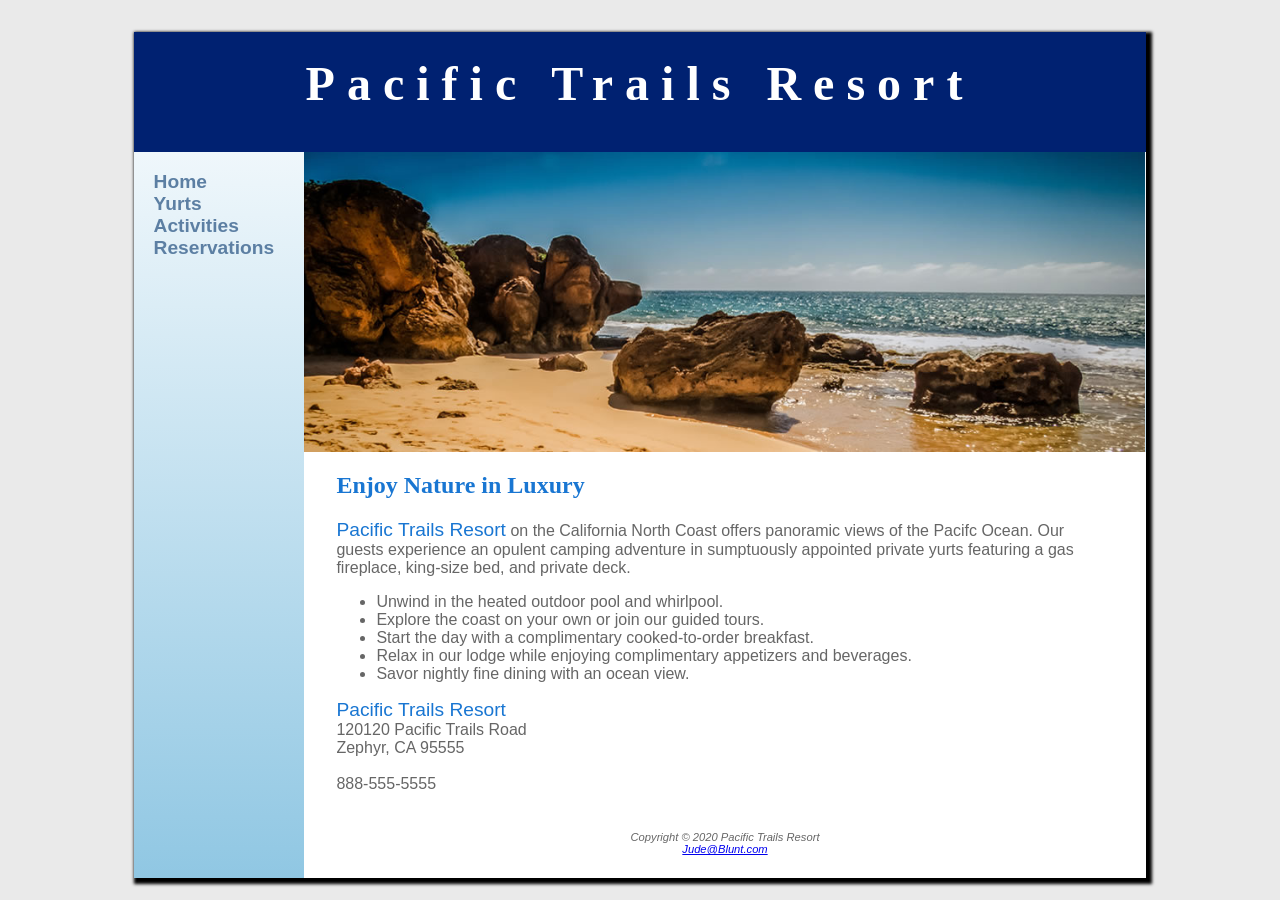
<file: index.html>
<!DOCTYPE html>
<html lang="en">
<head>
    <title>Pacific Trails Resort</title>
    <meta charset="utf-8">
    <link rel="stylesheet" href="pacific.css">
</head>

<body>
<div id="wrapper">

<header>
    <h1><a href="index.html">Pacific Trails Resort</a></h1>
</header>

<nav>
    <ul>
    <li><a href="index.html">Home</a></li>
    <li><a href="yurts.html">Yurts</a></li>
    <li><a href="activities.html">Activities</a></li>
    <li><a href="reservations.html">Reservations</a></li>
    </ul>
</nav>

<div id="homehero"></div>

<main>
    <h2>Enjoy Nature in Luxury</h2>
    <p>
        <span class="resort">Pacific Trails Resort</span> on the California North Coast offers panoramic views of the Pacifc Ocean.
        Our guests experience an opulent camping adventure in sumptuously appointed private yurts
        featuring a gas fireplace, king-size bed, and private deck.
    </p>

    <ul>
       <li>Unwind in the heated outdoor pool and whirlpool.</li>
       <li>Explore the coast on your own or join our guided tours.</li>
       <li>Start the day with a complimentary cooked-to-order breakfast.</li>
       <li>Relax in our lodge while enjoying complimentary appetizers and beverages.</li>
       <li>Savor nightly fine dining with an ocean view.</li>
    </ul>

<div>
    <p>
        <span class="resort">Pacific Trails Resort</span><br>
        120120 Pacific Trails Road<br>
        Zephyr, CA 95555<br><br>
        888-555-5555
    </p>
</div>

</main>



<footer>
    <p>
        Copyright &copy; 2020 Pacific Trails Resort<br>
        <a href="mailto:Jude@Blunt.com">Jude@Blunt.com</a>
    </p>
</footer>
</div>
</body>
</html>
</file>
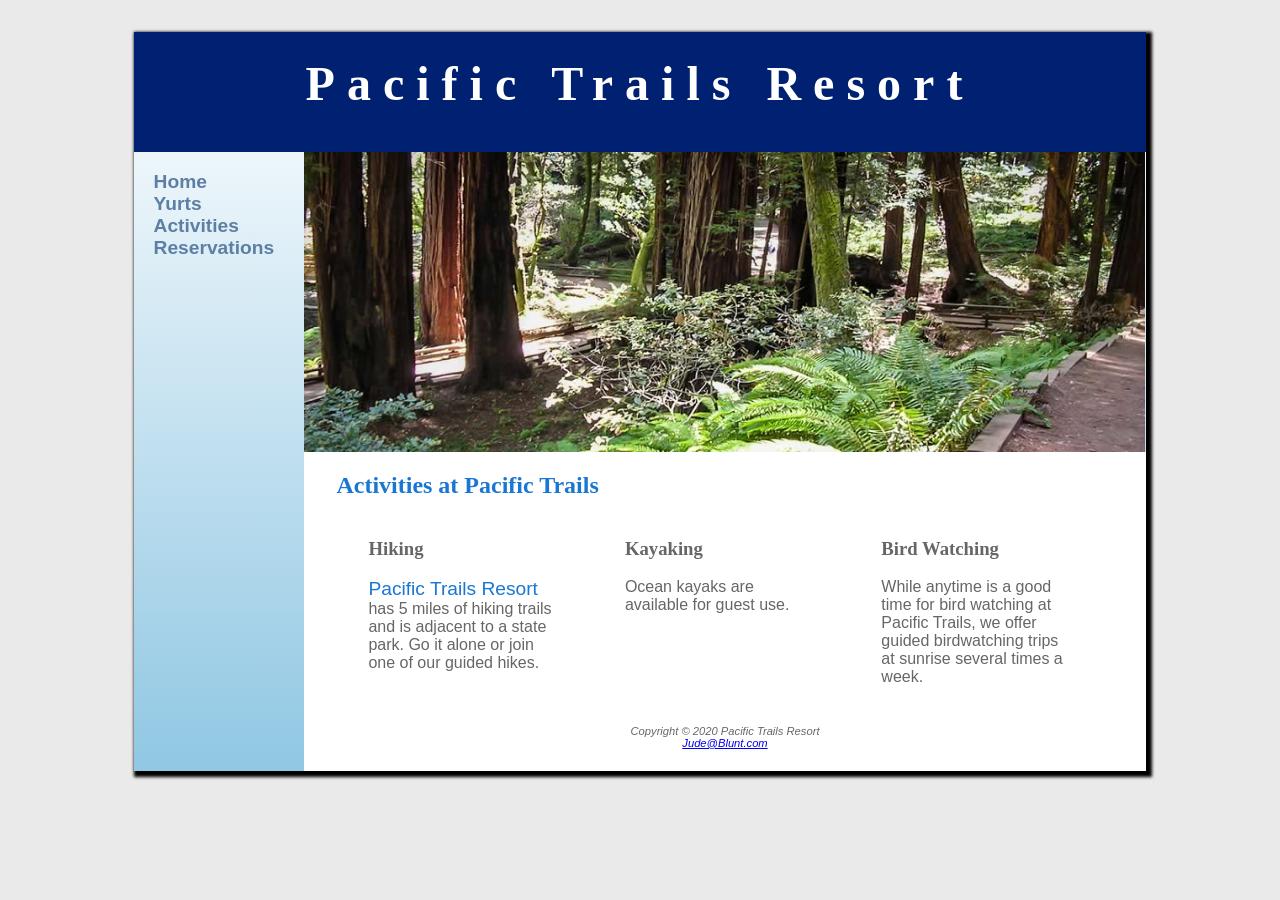
<file: activities.html>
<!DOCTYPE html>
<html lang="en">
<head>
    <title>Pacific Trails Resort :: Activities</title>
    <meta charset="utf-8">
    <link rel="stylesheet" href="pacific.css">
</head>

<body>
    <div id="wrapper">
    <header>
        <h1><a href="index.html">Pacific Trails Resort</a></h1>
    </header>

<nav>
    <ul>
        <li><a href="index.html">Home</a></li>
        <li><a href="yurts.html">Yurts</a></li>
        <li><a href="activities.html">Activities</a></li>
        <li><a href="reservations.html">Reservations</a></li>
    </ul>
</nav>

<div id="trailhero"></div>

<main>
    <h2>Activities at Pacific Trails</h2>
    
    <section>
    <h3> Hiking</h3>
    <p>
        <span class="resort">Pacific Trails Resort</span> has 5 miles of hiking trails and is adjacent to a state park.
        Go it alone or join one of our guided hikes.
    </p>
    </section>

    <section>
    <h3>Kayaking</h3>
    <p>
        Ocean kayaks are available for guest use.
    </p>
    </section>

    <section>
    <h3>Bird Watching</h3>
    <p>
        While anytime is a good time for bird watching at Pacific Trails, we offer guided
        birdwatching trips at sunrise several times a week.
    </p>
    </section>

</main>

<footer>
    <p>
        Copyright &copy; 2020 Pacific Trails Resort<br>
        <a href="mailto:Jude@Blunt.com">Jude@Blunt.com</a>
    </p>
</footer>

</div>
</body>
</html>
</file>
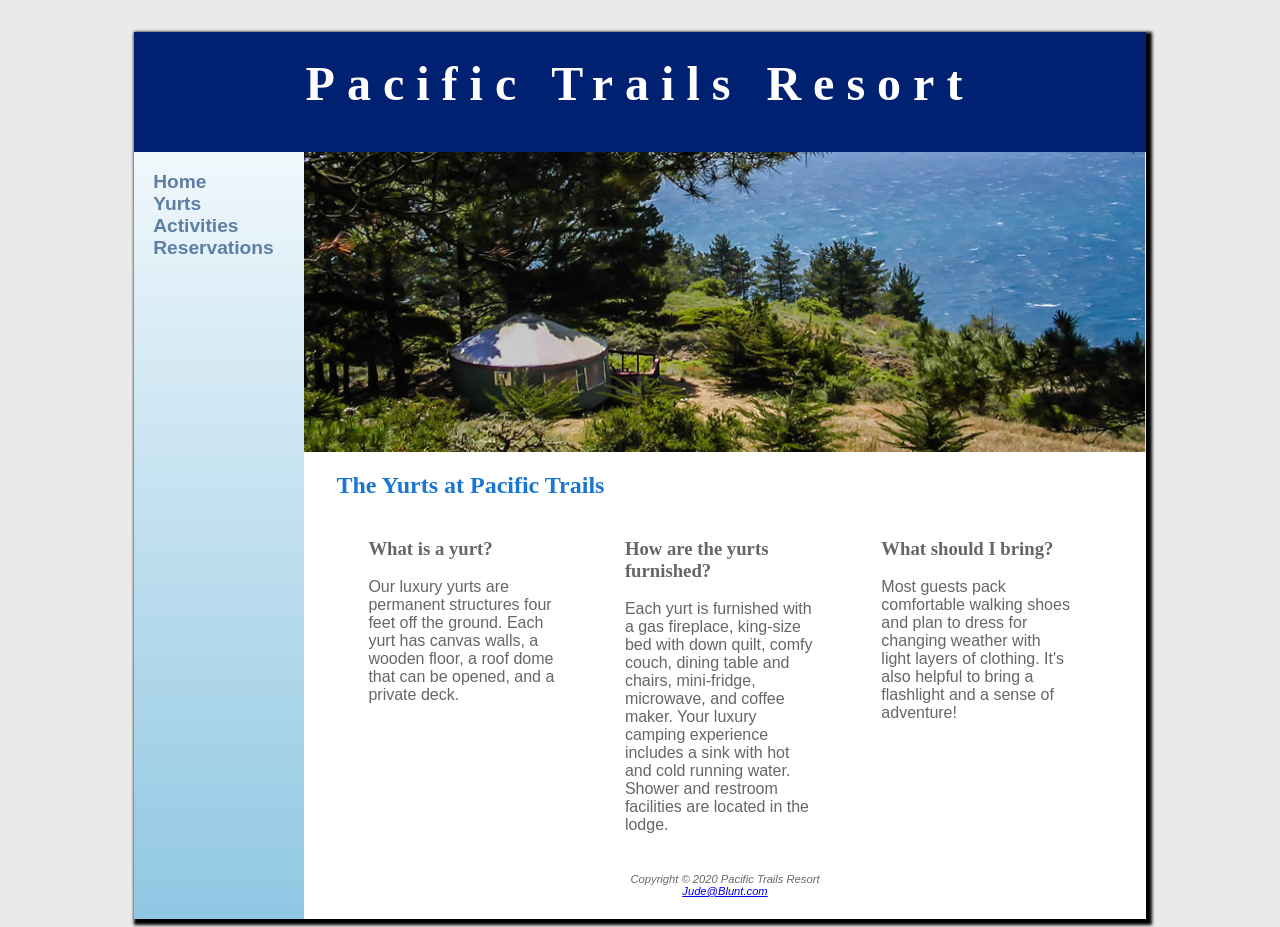
<file: yurts.html>
<!DOCTYPE html>
<html lang="en">
<head>
    <title>Pacific Trails Resort :: Yurts</title>
    <meta charset="utf-8">
    <link rel="stylesheet" href="pacific.css">
</head>

<body>
    <div id="wrapper">
    <header>
        <h1><a href="index.html">Pacific Trails Resort</a></h1>
    </header>

<nav>
    <ul>
    <li><a href="index.html">Home</a></li>
    <li><a href="yurts.html">Yurts</a></li>
    <li><a href="activities.html">Activities</a></li>
    <li><a href="reservations.html">Reservations</a></li>
    </ul>
</nav>

<div id="yurthero"></div>

<main>
    <h2>The Yurts at Pacific Trails</h2>

    <section>   
    <h3>What is a yurt?</h3>

        <p>
            Our luxury yurts are permanent structures four feet off the ground. Each yurt has
            canvas walls, a wooden floor, a roof dome that can be opened, and a private deck.
        </p>
    </section>

    <section>
        <h3>How are the yurts furnished?</h3>

        <p>
            Each yurt is furnished with a gas fireplace, king-size bed with down quilt, comfy
            couch, dining table and chairs, mini-fridge, microwave, and coffee maker. Your
            luxury camping experience includes a sink with hot and cold running water. Shower
            and restroom facilities are located in the lodge.
        </p>
    </section>

    <section>
        <h3>What should I bring?</h3>

        <p>
            Most guests pack comfortable walking shoes and plan to dress for changing weather
            with light layers of clothing. It's also helpful to bring a flashlight and a sense
            of adventure!
        </p>
    </section>

</main>

<footer>
    <p>
        Copyright &copy; 2020 Pacific Trails Resort<br>
        <a href="mailto:Jude@Blunt.com">Jude@Blunt.com</a>
    </p>
</footer>

</div>
</body>
</html>
</file>
<file: pacific.css>
body {
    background-color: #EAEAEA;
    color: #666666;
    font-family: Verdana, Arial, sans-serif;
}

header {
    background-color: #002171;
    color: #FFFFFF;
    font-family: Georgia, 'Times New Roman', Times, serif;
    height: 120px;
}

h1 {
    text-align: center;
    padding-top: .5em;
    font-size: 3em;
    letter-spacing: 0.25em;
}

nav {
    font-weight: bold;
    padding-top: .5em;
    padding-right: .5em;
    padding-bottom: .5em;
    float: left;
    width: 160px;
    padding: 0;
    font-size: 1.2em;
    position: fixed;
    z-index: 9999;
}

h2 {
    color: #1976D2;
    font-family: Georgia, 'Times New Roman', Times, serif;
}

dt {
    color: #002171;
    font-weight: bold;
}

.resort {
    color: #1976D2;
    font-size: 1.2em;
}

footer {
    font-size: .7em;
    font-style: italic;
    text-align: center;
    padding: 1em;
    background-color: #FFFFFF;
    margin-left: 170px;
}

#wrapper {
    width: 80%;
    background-image: linear-gradient(to bottom, #FFFFFF, #90C7E3);
    background-color: #FFFFFF;
    min-width: 960px;
    max-width: 2048px;
    margin-right: auto;
    margin-left: auto;
    box-shadow: 3px 3px 3px 3px #000000;
}

h3 {
    font-family: Georgia, 'Times New Roman', Times, serif;
}

main {
    padding-left: 2em;
    padding-right: 2em;
    display: block;
    background-color: #FFFFFF;
    margin-left: 170px;
    overflow: auto;
}

#homehero {
    height: 300px;
    background-image: url('coast.jpg');
    background-size: 100% 100%;
    background-repeat: no-repeat;
    margin-left: 170px;
}

#yurthero {
    height: 300px;
    background-image: url('yurt.jpg');
    background-size: 100% 100%;
    background-repeat: no-repeat;
    margin-left: 170px;
}

#trailhero {
    height: 300px;
    background-image: url('trail.jpg');
    background-size: 100% 100%;
    background-repeat: no-repeat;
    margin-left: 170px;
}

nav a {
    text-decoration: none;
}

* {
    box-sizing: border-box;
}

nav a:link {
    color: #5C7FA3
}

nav a:visited {
    color: #344873
}

nav a:hover {
    color: #A52A2a
}

nav ul {
    list-style-type: none;
    padding-left: 1em;
}

section {
    float: left;
    width: 33%;
    padding-left: 2em;
    padding-right: 2em;
}

header a {
    text-decoration: none;
}

header a:link {
    color: #FFFFFF;
}

header a:visited {
    color: #FFFFFF;
}

header a:hover {
    color: #90C7E3;
}
</file>
